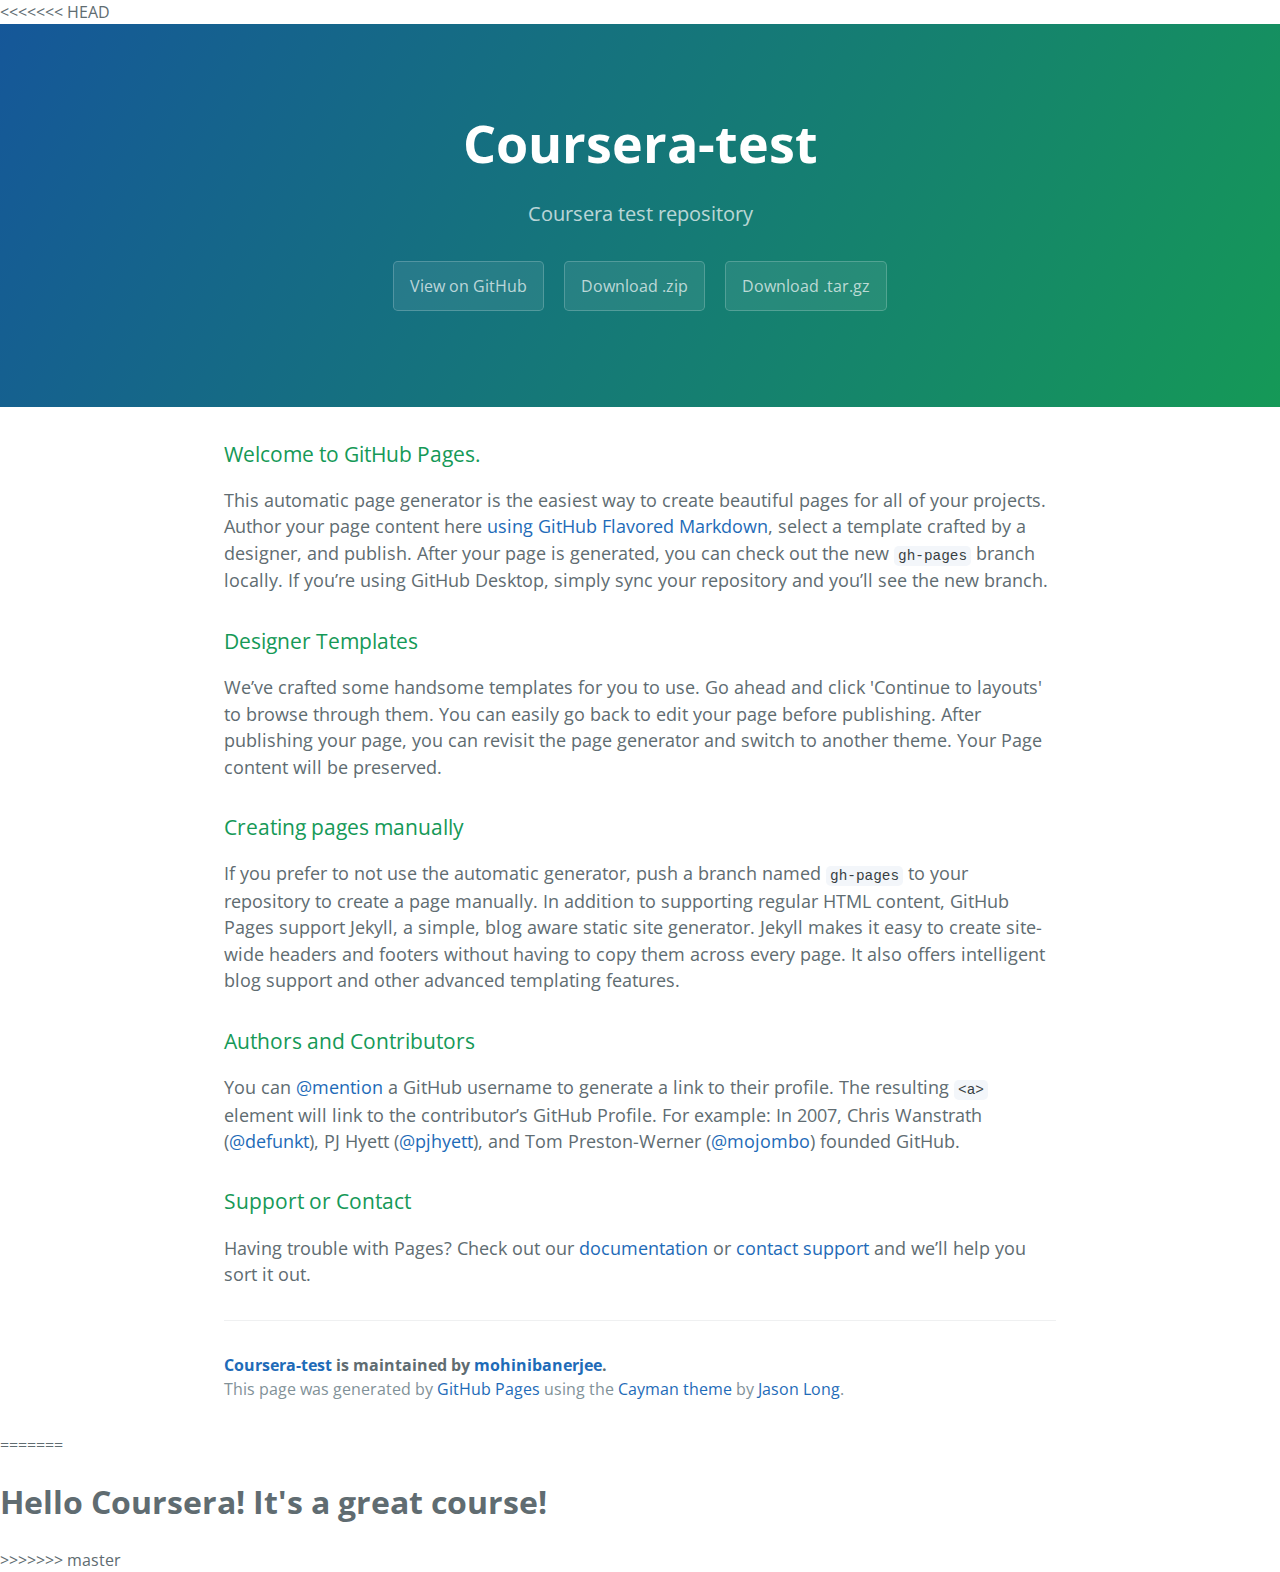
<file: index.html>
<!DOCTYPE html>
<<<<<<< HEAD
<html lang="en-us">
  <head>
    <meta charset="UTF-8">
    <title>Coursera-test by mohinibanerjee</title>
    <meta name="viewport" content="width=device-width, initial-scale=1">
    <link rel="stylesheet" type="text/css" href="stylesheets/normalize.css" media="screen">
    <link href='https://fonts.googleapis.com/css?family=Open+Sans:400,700' rel='stylesheet' type='text/css'>
    <link rel="stylesheet" type="text/css" href="stylesheets/stylesheet.css" media="screen">
    <link rel="stylesheet" type="text/css" href="stylesheets/github-light.css" media="screen">
  </head>
  <body>
    <section class="page-header">
      <h1 class="project-name">Coursera-test</h1>
      <h2 class="project-tagline">Coursera test repository</h2>
      <a href="https://github.com/mohinibanerjee/coursera-test" class="btn">View on GitHub</a>
      <a href="https://github.com/mohinibanerjee/coursera-test/zipball/master" class="btn">Download .zip</a>
      <a href="https://github.com/mohinibanerjee/coursera-test/tarball/master" class="btn">Download .tar.gz</a>
    </section>

    <section class="main-content">
      <h3>
<a id="welcome-to-github-pages" class="anchor" href="#welcome-to-github-pages" aria-hidden="true"><span aria-hidden="true" class="octicon octicon-link"></span></a>Welcome to GitHub Pages.</h3>

<p>This automatic page generator is the easiest way to create beautiful pages for all of your projects. Author your page content here <a href="https://guides.github.com/features/mastering-markdown/">using GitHub Flavored Markdown</a>, select a template crafted by a designer, and publish. After your page is generated, you can check out the new <code>gh-pages</code> branch locally. If you’re using GitHub Desktop, simply sync your repository and you’ll see the new branch.</p>

<h3>
<a id="designer-templates" class="anchor" href="#designer-templates" aria-hidden="true"><span aria-hidden="true" class="octicon octicon-link"></span></a>Designer Templates</h3>

<p>We’ve crafted some handsome templates for you to use. Go ahead and click 'Continue to layouts' to browse through them. You can easily go back to edit your page before publishing. After publishing your page, you can revisit the page generator and switch to another theme. Your Page content will be preserved.</p>

<h3>
<a id="creating-pages-manually" class="anchor" href="#creating-pages-manually" aria-hidden="true"><span aria-hidden="true" class="octicon octicon-link"></span></a>Creating pages manually</h3>

<p>If you prefer to not use the automatic generator, push a branch named <code>gh-pages</code> to your repository to create a page manually. In addition to supporting regular HTML content, GitHub Pages support Jekyll, a simple, blog aware static site generator. Jekyll makes it easy to create site-wide headers and footers without having to copy them across every page. It also offers intelligent blog support and other advanced templating features.</p>

<h3>
<a id="authors-and-contributors" class="anchor" href="#authors-and-contributors" aria-hidden="true"><span aria-hidden="true" class="octicon octicon-link"></span></a>Authors and Contributors</h3>

<p>You can <a href="https://help.github.com/articles/basic-writing-and-formatting-syntax/#mentioning-users-and-teams" class="user-mention">@mention</a> a GitHub username to generate a link to their profile. The resulting <code>&lt;a&gt;</code> element will link to the contributor’s GitHub Profile. For example: In 2007, Chris Wanstrath (<a href="https://github.com/defunkt" class="user-mention">@defunkt</a>), PJ Hyett (<a href="https://github.com/pjhyett" class="user-mention">@pjhyett</a>), and Tom Preston-Werner (<a href="https://github.com/mojombo" class="user-mention">@mojombo</a>) founded GitHub.</p>

<h3>
<a id="support-or-contact" class="anchor" href="#support-or-contact" aria-hidden="true"><span aria-hidden="true" class="octicon octicon-link"></span></a>Support or Contact</h3>

<p>Having trouble with Pages? Check out our <a href="https://help.github.com/pages">documentation</a> or <a href="https://github.com/contact">contact support</a> and we’ll help you sort it out.</p>

      <footer class="site-footer">
        <span class="site-footer-owner"><a href="https://github.com/mohinibanerjee/coursera-test">Coursera-test</a> is maintained by <a href="https://github.com/mohinibanerjee">mohinibanerjee</a>.</span>

        <span class="site-footer-credits">This page was generated by <a href="https://pages.github.com">GitHub Pages</a> using the <a href="https://github.com/jasonlong/cayman-theme">Cayman theme</a> by <a href="https://twitter.com/jasonlong">Jason Long</a>.</span>
      </footer>

    </section>

  
  </body>
=======
<html>
<head>
	<title>Hello Coursera!</title>
</head>
<body>
<h1>Hello Coursera! It's a great course!</h1>
</body>
>>>>>>> master
</html>
</file>
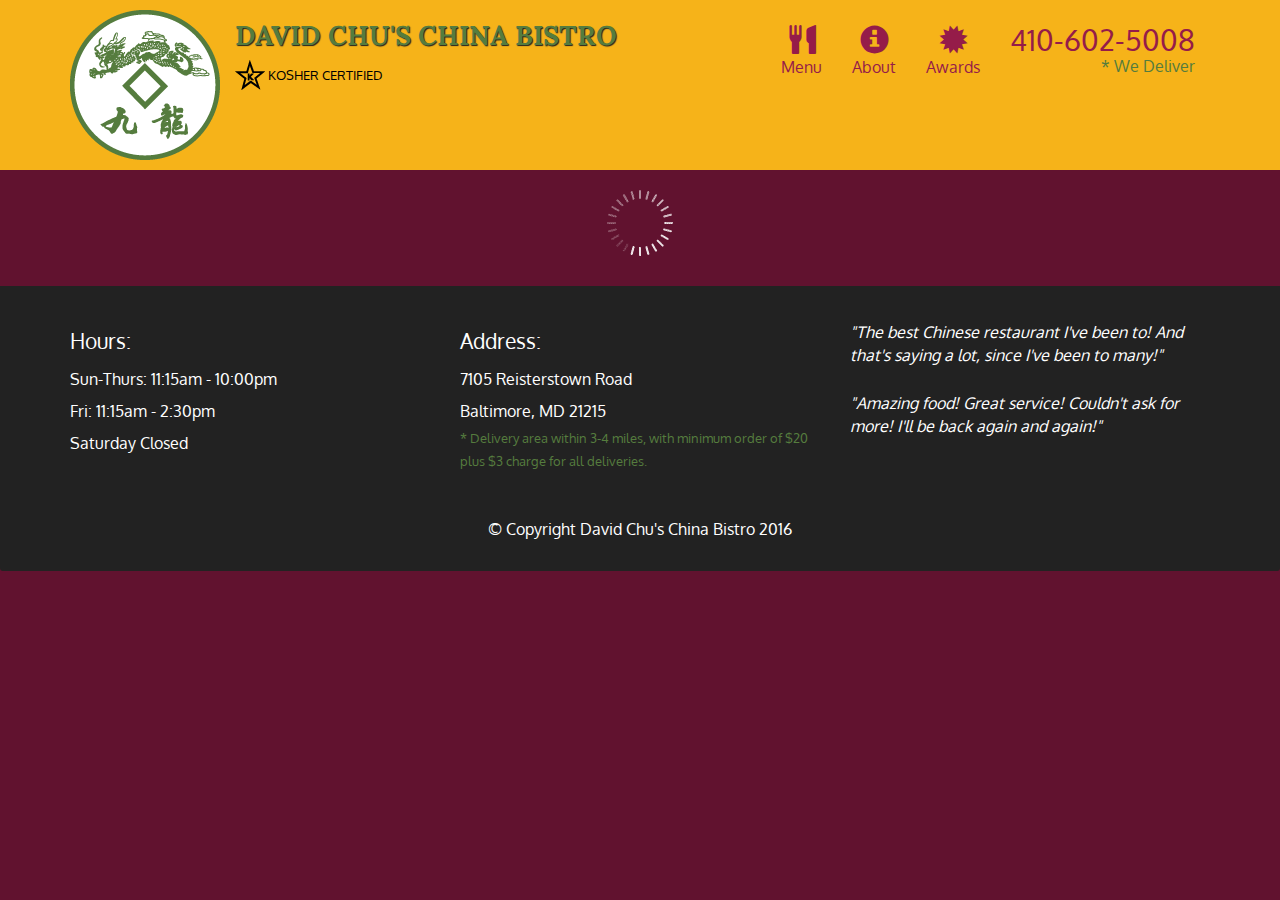
<file: module4-solution/index.html>
<!doctype html>
<html lang="en">
  <head>
    <meta charset="utf-8">
    <meta http-equiv="X-UA-Compatible" content="IE=edge">
    <meta name="viewport" content="width=device-width, initial-scale=1">
    <title>David Chu's China Bistro</title>
    <link rel="stylesheet" href="css/bootstrap.min.css">
    <link rel="stylesheet" href="css/styles.css">
    <link href='https://fonts.googleapis.com/css?family=Oxygen:400,300,700' rel='stylesheet' type='text/css'>
    <link href='https://fonts.googleapis.com/css?family=Lora' rel='stylesheet' type='text/css'>
  </head>
<body>
  <header>
    <nav id="header-nav" class="navbar navbar-default">
      <div class="container">
        <div class="navbar-header">
          <a href="index.html" class="pull-left visible-md visible-lg">
            <div id="logo-img" alt="Logo image"></div>
          </a>

          <div class="navbar-brand">
            <a href="index.html"><h1>David Chu's China Bistro</h1></a>
            <p>
              <img src="images/star-k-logo.png" alt="Kosher certification">
              <span>Kosher Certified</span>
            </p>
          </div>

          <button id="navbarToggle" type="button" class="navbar-toggle collapsed" data-toggle="collapse" data-target="#collapsable-nav" aria-expanded="false">
            <span class="sr-only">Toggle navigation</span>
            <span class="icon-bar"></span>
            <span class="icon-bar"></span>
            <span class="icon-bar"></span>
          </button>
        </div>
        
        <div id="collapsable-nav" class="collapse navbar-collapse">
           <ul id="nav-list" class="nav navbar-nav navbar-right">
            <li id="navHomeButton" class="visible-xs active">
              <a href="index.html">
                <span class="glyphicon glyphicon-home"></span> Home</a>
            </li>
            <li id="navMenuButton">
              <a href="#" onclick="$dc.loadMenuCategories();">
                <span class="glyphicon glyphicon-cutlery"></span><br class="hidden-xs"> Menu</a>
            </li>
            <li>
              <a href="#">
                <span class="glyphicon glyphicon-info-sign"></span><br class="hidden-xs"> About</a>
            </li>
            <li>
              <a href="#">
                <span class="glyphicon glyphicon-certificate"></span><br class="hidden-xs"> Awards</a>
            </li>
            <li id="phone" class="hidden-xs">
              <a href="tel:410-602-5008">
                <span>410-602-5008</span></a><div>* We Deliver</div>
            </li>
          </ul><!-- #nav-list -->
        </div><!-- .collapse .navbar-collapse -->
      </div><!-- .container -->
    </nav><!-- #header-nav -->
  </header>

  <div id="call-btn" class="visible-xs">
    <a class="btn" href="tel:410-602-5008">
    <span class="glyphicon glyphicon-earphone"></span>
    410-602-5008
    </a>
  </div>
  <div id="xs-deliver" class="text-center visible-xs">* We Deliver</div>

  <div id="main-content" class="container"></div>

  <footer class="panel-footer">
    <div class="container">
      <div class="row">
        <section id="hours" class="col-sm-4">
          <span>Hours:</span><br>
          Sun-Thurs: 11:15am - 10:00pm<br>
          Fri: 11:15am - 2:30pm<br>
          Saturday Closed
          <hr class="visible-xs">
        </section>
        <section id="address" class="col-sm-4">
          <span>Address:</span><br>
          7105 Reisterstown Road<br>
          Baltimore, MD 21215
          <p>* Delivery area within 3-4 miles, with minimum order of $20 plus $3 charge for all deliveries.</p>
          <hr class="visible-xs">
        </section>
        <section id="testimonials" class="col-sm-4">
          <p>"The best Chinese restaurant I've been to! And that's saying a lot, since I've been to many!"</p>
          <p>"Amazing food! Great service! Couldn't ask for more! I'll be back again and again!"</p>
        </section>
      </div>
      <div class="text-center">&copy; Copyright David Chu's China Bistro 2016</div>
    </div>
  </footer>

  <!-- jQuery (Bootstrap JS plugins depend on it) -->
  <script src="js/jquery-2.1.4.min.js"></script>
  <script src="js/bootstrap.min.js"></script>
  <script src="js/ajax-utils.js"></script>
  <script src="js/script.js"></script>
</body>
</html>
</file>
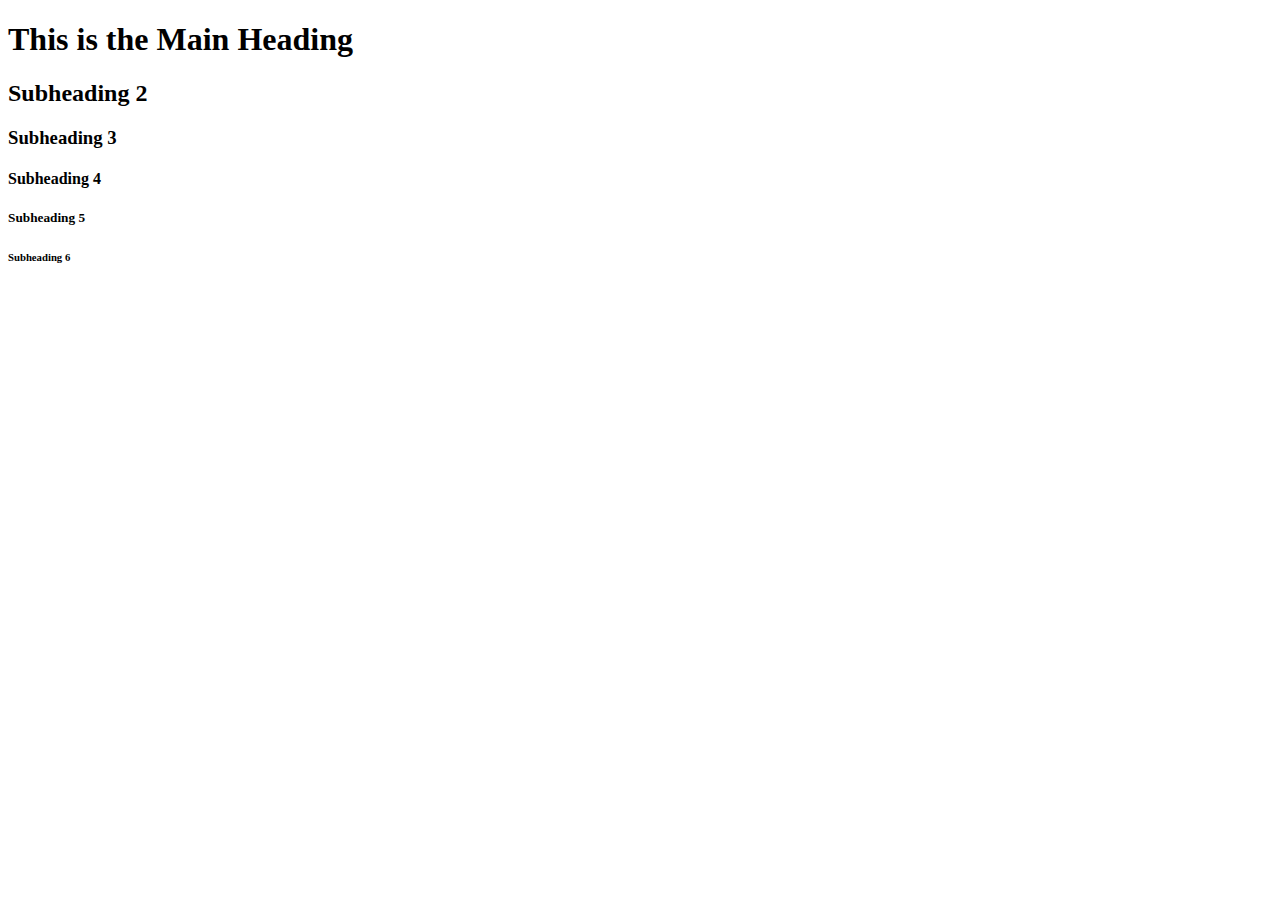
<file: site/headings.html>
<!doctype html>
<html>
<head>
  <meta charset="utf-8">
  <title>Heading Elements</title>
</head>
<body>
  <h1>This is the Main Heading</h1>
  <h2>Subheading 2</h2>
  <h3>Subheading 3</h3>
  <h4>Subheading 4</h4>
  <h5>Subheading 5</h5>
  <h6>Subheading 6</h6>
</body>
</html>
</file>
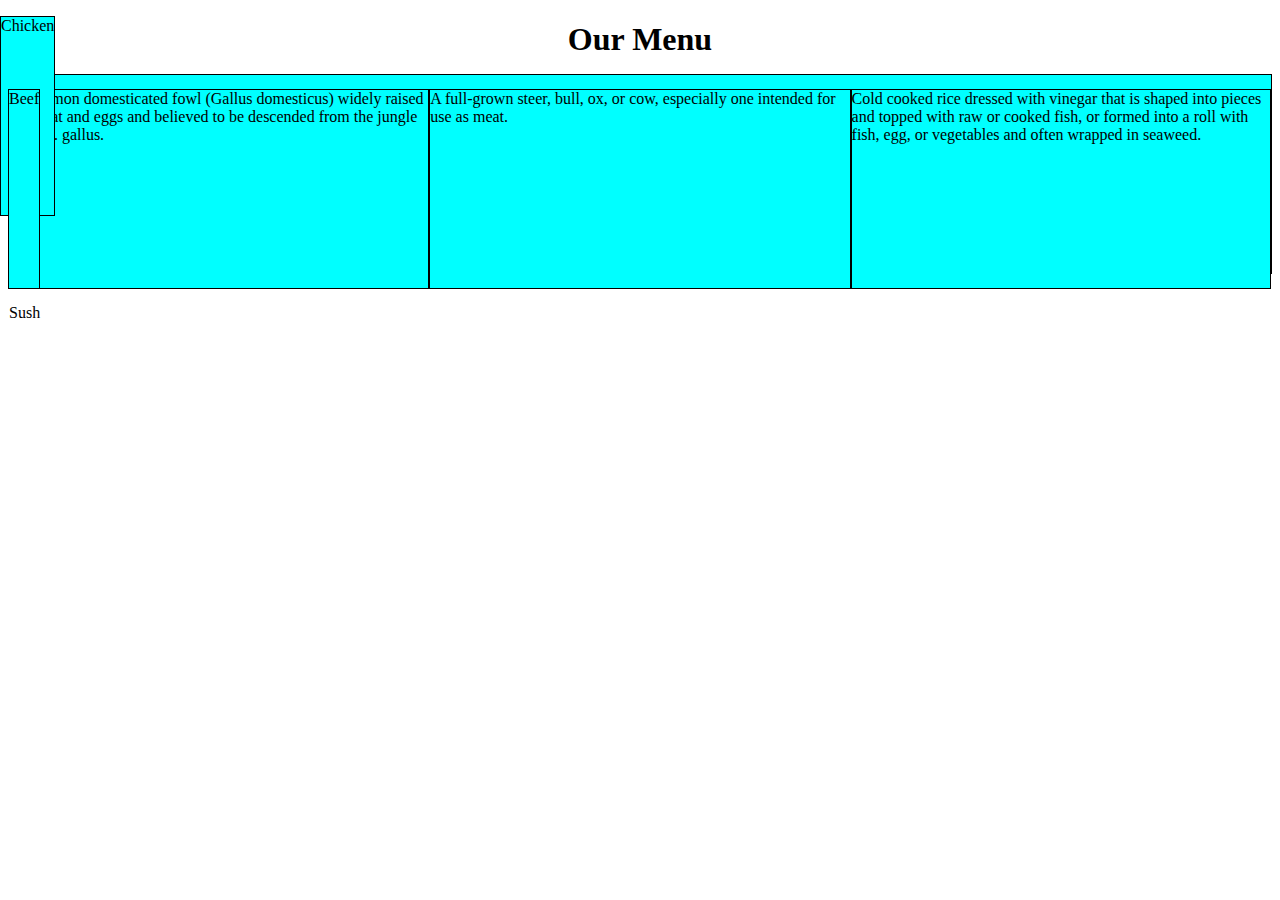
<file: site/module2-solution.html>
<!DOCTYPE html>
<html>
<head>
<meta charset="utf-8">
<title>Media Queries</title>
<style>

*{
  box-sizing: border-box;
  padding:10;
}
/********** Base styles **********/
h1 {
  margin-bottom: 15px;
  text-align: center;
}

p {
  border: 1px solid black;
  margin-bottom: 15px;
  height: 200px;
  background-color: #00FFFF
}
#p4{
  position: absolute;
  top: 0;
  left:0;
}
#p5{
  position:absolute;
  top:0
  left:100;
}
#p6{
  position:absolute
  top:0
  right:0;
}

/********** Large devices only **********/
@media (min-width: 992px) {
  #p1 {
    width: 33.33%;
    float:left;
    margin right: 15px;
  }
  #p2 {
    width: 33.33%;
    float:left;
  
  }
  #p3{
    width:33.3%;
    float:left;g
  }
}
/********** Medium devices only **********/
@media (min-width: 768px) and (max-width: 991px) {
  #p1 {
    width: 50%;
    float:left;
    padding: 10px;
  }
  #p2 {
    width: 50%;
    float: left;

  }
  #p3{
    width:100%;
    float:left;
  }
  @media (max-width: 767px) {
  #p1 {
    width: 100%;
  }
  #p2 {
    width: 100%;
  }
  #p3{
    width:100%;
  }
  body {
    background-color: blue;
  }
}
</style>
</head>
<body>
<h1>Our Menu</h1>

<p id="p1"> A common domesticated fowl (Gallus domesticus) widely raised for meat and eggs and believed to be descended from the jungle fowl G. gallus.</p>
<p id="p2">A full-grown steer, bull, ox, or cow, especially one intended for use as meat.</p>
<p id="p3">Cold cooked rice dressed with vinegar that is shaped into pieces and topped with raw or cooked fish, or formed into a roll with fish, egg, or vegetables and often wrapped in seaweed.</p>
<p id="p4">Chicken</p>
<p id="p5">Beef</p>
<p id="p6">Sush</p>

</body>
</html>
</file>
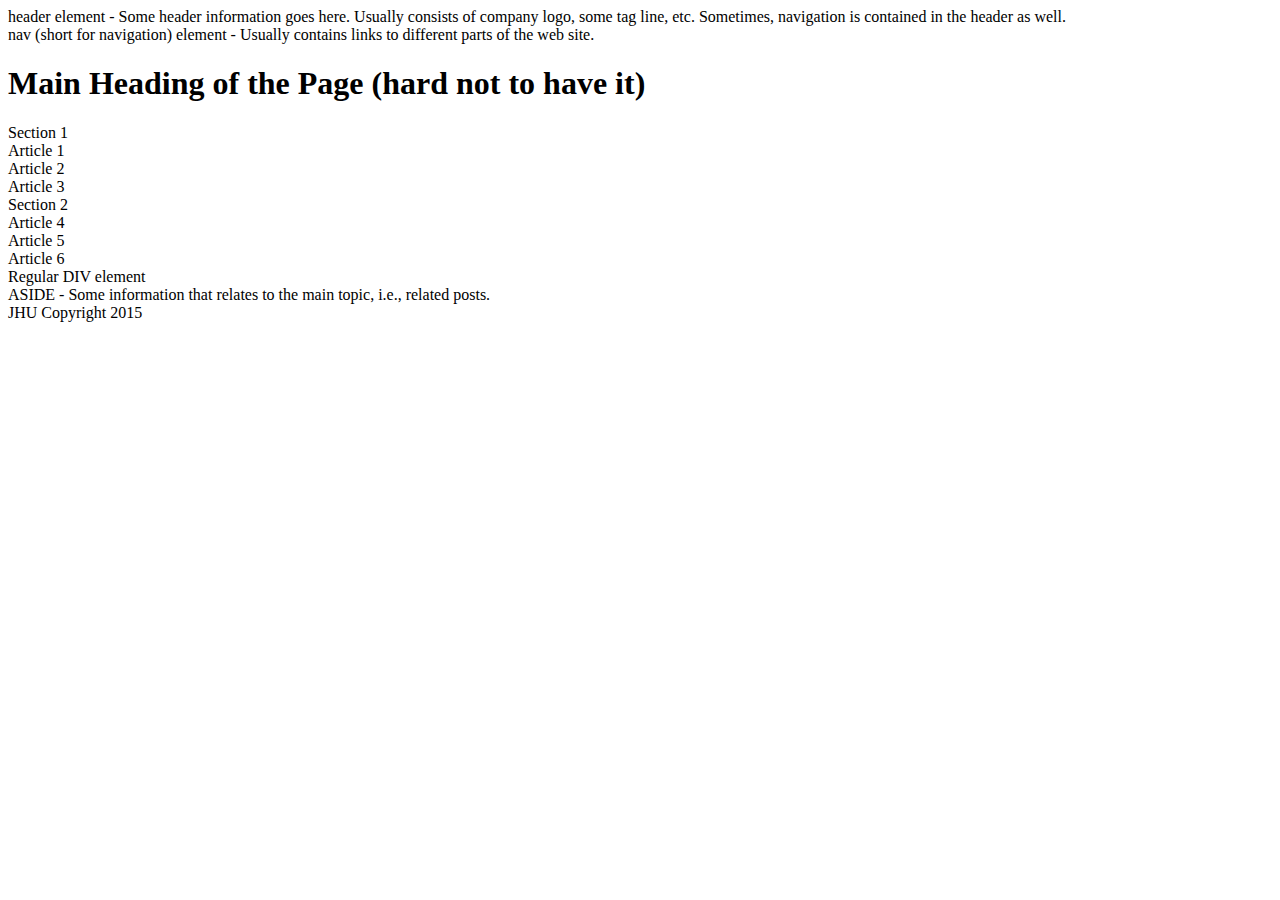
<file: site/semantic-elements.html>
<!doctype html>
<html>
<head>
  <meta charset="utf-8">
  <title>Heading Elements</title>
</head>
<body>
  <header>
    header element - Some header information goes here. Usually consists of company logo, some tag line, etc. Sometimes, navigation is contained in the header as well.
    <nav>nav (short for navigation) element - Usually contains links to different parts of the web site.</nav>
  </header>
  <h1>Main Heading of the Page (hard not to have it)</h1>
  <section>
    Section 1
    <article>Article 1</article>
    <article>Article 2</article>
    <article>Article 3</article>
  </section>
  <section>
    Section 2
    <article>Article 4</article>
    <article>Article 5</article>
    <article>Article 6</article>
    <div>Regular DIV element</div>
  </section>
  <aside>
    ASIDE - Some information that relates to the main topic, i.e., related posts.
  </aside>

  <footer>
    JHU Copyright 2015
  </footer>
</body>
</html>
</file>
<file: stylesheets/stylesheet.css>
* {
  box-sizing: border-box; }

body {
  padding: 0;
  margin: 0;
  font-family: "Open Sans", "Helvetica Neue", Helvetica, Arial, sans-serif;
  font-size: 16px;
  line-height: 1.5;
  color: #606c71; }

a {
  color: #1e6bb8;
  text-decoration: none; }
  a:hover {
    text-decoration: underline; }

.btn {
  display: inline-block;
  margin-bottom: 1rem;
  color: rgba(255, 255, 255, 0.7);
  background-color: rgba(255, 255, 255, 0.08);
  border-color: rgba(255, 255, 255, 0.2);
  border-style: solid;
  border-width: 1px;
  border-radius: 0.3rem;
  transition: color 0.2s, background-color 0.2s, border-color 0.2s; }
  .btn + .btn {
    margin-left: 1rem; }

.btn:hover {
  color: rgba(255, 255, 255, 0.8);
  text-decoration: none;
  background-color: rgba(255, 255, 255, 0.2);
  border-color: rgba(255, 255, 255, 0.3); }

@media screen and (min-width: 64em) {
  .btn {
    padding: 0.75rem 1rem; } }

@media screen and (min-width: 42em) and (max-width: 64em) {
  .btn {
    padding: 0.6rem 0.9rem;
    font-size: 0.9rem; } }

@media screen and (max-width: 42em) {
  .btn {
    display: block;
    width: 100%;
    padding: 0.75rem;
    font-size: 0.9rem; }
    .btn + .btn {
      margin-top: 1rem;
      margin-left: 0; } }

.page-header {
  color: #fff;
  text-align: center;
  background-color: #159957;
  background-image: linear-gradient(120deg, #155799, #159957); }

@media screen and (min-width: 64em) {
  .page-header {
    padding: 5rem 6rem; } }

@media screen and (min-width: 42em) and (max-width: 64em) {
  .page-header {
    padding: 3rem 4rem; } }

@media screen and (max-width: 42em) {
  .page-header {
    padding: 2rem 1rem; } }

.project-name {
  margin-top: 0;
  margin-bottom: 0.1rem; }

@media screen and (min-width: 64em) {
  .project-name {
    font-size: 3.25rem; } }

@media screen and (min-width: 42em) and (max-width: 64em) {
  .project-name {
    font-size: 2.25rem; } }

@media screen and (max-width: 42em) {
  .project-name {
    font-size: 1.75rem; } }

.project-tagline {
  margin-bottom: 2rem;
  font-weight: normal;
  opacity: 0.7; }

@media screen and (min-width: 64em) {
  .project-tagline {
    font-size: 1.25rem; } }

@media screen and (min-width: 42em) and (max-width: 64em) {
  .project-tagline {
    font-size: 1.15rem; } }

@media screen and (max-width: 42em) {
  .project-tagline {
    font-size: 1rem; } }

.main-content :first-child {
  margin-top: 0; }
.main-content img {
  max-width: 100%; }
.main-content h1, .main-content h2, .main-content h3, .main-content h4, .main-content h5, .main-content h6 {
  margin-top: 2rem;
  margin-bottom: 1rem;
  font-weight: normal;
  color: #159957; }
.main-content p {
  margin-bottom: 1em; }
.main-content code {
  padding: 2px 4px;
  font-family: Consolas, "Liberation Mono", Menlo, Courier, monospace;
  font-size: 0.9rem;
  color: #383e41;
  background-color: #f3f6fa;
  border-radius: 0.3rem; }
.main-content pre {
  padding: 0.8rem;
  margin-top: 0;
  margin-bottom: 1rem;
  font: 1rem Consolas, "Liberation Mono", Menlo, Courier, monospace;
  color: #567482;
  word-wrap: normal;
  background-color: #f3f6fa;
  border: solid 1px #dce6f0;
  border-radius: 0.3rem; }
  .main-content pre > code {
    padding: 0;
    margin: 0;
    font-size: 0.9rem;
    color: #567482;
    word-break: normal;
    white-space: pre;
    background: transparent;
    border: 0; }
.main-content .highlight {
  margin-bottom: 1rem; }
  .main-content .highlight pre {
    margin-bottom: 0;
    word-break: normal; }
.main-content .highlight pre, .main-content pre {
  padding: 0.8rem;
  overflow: auto;
  font-size: 0.9rem;
  line-height: 1.45;
  border-radius: 0.3rem; }
.main-content pre code, .main-content pre tt {
  display: inline;
  max-width: initial;
  padding: 0;
  margin: 0;
  overflow: initial;
  line-height: inherit;
  word-wrap: normal;
  background-color: transparent;
  border: 0; }
  .main-content pre code:before, .main-content pre code:after, .main-content pre tt:before, .main-content pre tt:after {
    content: normal; }
.main-content ul, .main-content ol {
  margin-top: 0; }
.main-content blockquote {
  padding: 0 1rem;
  margin-left: 0;
  color: #819198;
  border-left: 0.3rem solid #dce6f0; }
  .main-content blockquote > :first-child {
    margin-top: 0; }
  .main-content blockquote > :last-child {
    margin-bottom: 0; }
.main-content table {
  display: block;
  width: 100%;
  overflow: auto;
  word-break: normal;
  word-break: keep-all; }
  .main-content table th {
    font-weight: bold; }
  .main-content table th, .main-content table td {
    padding: 0.5rem 1rem;
    border: 1px solid #e9ebec; }
.main-content dl {
  padding: 0; }
  .main-content dl dt {
    padding: 0;
    margin-top: 1rem;
    font-size: 1rem;
    font-weight: bold; }
  .main-content dl dd {
    padding: 0;
    margin-bottom: 1rem; }
.main-content hr {
  height: 2px;
  padding: 0;
  margin: 1rem 0;
  background-color: #eff0f1;
  border: 0; }

@media screen and (min-width: 64em) {
  .main-content {
    max-width: 64rem;
    padding: 2rem 6rem;
    margin: 0 auto;
    font-size: 1.1rem; } }

@media screen and (min-width: 42em) and (max-width: 64em) {
  .main-content {
    padding: 2rem 4rem;
    font-size: 1.1rem; } }

@media screen and (max-width: 42em) {
  .main-content {
    padding: 2rem 1rem;
    font-size: 1rem; } }

.site-footer {
  padding-top: 2rem;
  margin-top: 2rem;
  border-top: solid 1px #eff0f1; }

.site-footer-owner {
  display: block;
  font-weight: bold; }

.site-footer-credits {
  color: #819198; }

@media screen and (min-width: 64em) {
  .site-footer {
    font-size: 1rem; } }

@media screen and (min-width: 42em) and (max-width: 64em) {
  .site-footer {
    font-size: 1rem; } }

@media screen and (max-width: 42em) {
  .site-footer {
    font-size: 0.9rem; } }
</file>
<file: stylesheets/github-light.css>
/*
   Copyright 2014 GitHub Inc.

   Licensed under the Apache License, Version 2.0 (the "License");
   you may not use this file except in compliance with the License.
   You may obtain a copy of the License at

       http://www.apache.org/licenses/LICENSE-2.0

   Unless required by applicable law or agreed to in writing, software
   distributed under the License is distributed on an "AS IS" BASIS,
   WITHOUT WARRANTIES OR CONDITIONS OF ANY KIND, either express or implied.
   See the License for the specific language governing permissions and
   limitations under the License.

*/

.pl-c /* comment */ {
  color: #969896;
}

.pl-c1      /* constant, markup.raw, meta.diff.header, meta.module-reference, meta.property-name, support, support.constant, support.variable, variable.other.constant */,
.pl-s .pl-v /* string variable */ {
  color: #0086b3;
}

.pl-e  /* entity */,
.pl-en /* entity.name */ {
  color: #795da3;
}

.pl-s .pl-s1 /* string source */,
.pl-smi      /* storage.modifier.import, storage.modifier.package, storage.type.java, variable.other, variable.parameter.function */ {
  color: #333;
}

.pl-ent /* entity.name.tag */ {
  color: #63a35c;
}

.pl-k /* keyword, storage, storage.type */ {
  color: #a71d5d;
}

.pl-pds              /* punctuation.definition.string, string.regexp.character-class */,
.pl-s                /* string */,
.pl-s .pl-pse .pl-s1 /* string punctuation.section.embedded source */,
.pl-sr               /* string.regexp */,
.pl-sr .pl-cce       /* string.regexp constant.character.escape */,
.pl-sr .pl-sra       /* string.regexp string.regexp.arbitrary-repitition */,
.pl-sr .pl-sre       /* string.regexp source.ruby.embedded */ {
  color: #183691;
}

.pl-v /* variable */ {
  color: #ed6a43;
}

.pl-id /* invalid.deprecated */ {
  color: #b52a1d;
}

.pl-ii /* invalid.illegal */ {
  background-color: #b52a1d;
  color: #f8f8f8;
}

.pl-sr .pl-cce /* string.regexp constant.character.escape */ {
  color: #63a35c;
  font-weight: bold;
}

.pl-ml /* markup.list */ {
  color: #693a17;
}

.pl-mh        /* markup.heading */,
.pl-mh .pl-en /* markup.heading entity.name */,
.pl-ms        /* meta.separator */ {
  color: #1d3e81;
  font-weight: bold;
}

.pl-mq /* markup.quote */ {
  color: #008080;
}

.pl-mi /* markup.italic */ {
  color: #333;
  font-style: italic;
}

.pl-mb /* markup.bold */ {
  color: #333;
  font-weight: bold;
}

.pl-md /* markup.deleted, meta.diff.header.from-file */ {
  background-color: #ffecec;
  color: #bd2c00;
}

.pl-mi1 /* markup.inserted, meta.diff.header.to-file */ {
  background-color: #eaffea;
  color: #55a532;
}

.pl-mdr /* meta.diff.range */ {
  color: #795da3;
  font-weight: bold;
}

.pl-mo /* meta.output */ {
  color: #1d3e81;
}
</file>
<file: module4-solution/css/styles.css>
body {
  font-size: 16px;
  color: #fff;
  background-color: #61122f;
  font-family: 'Oxygen', sans-serif;
}

/** HEADER **/
#header-nav {
  background-color: #f6b319;
  border-radius: 0;
  border: 0;
}

#logo-img {
  background: url('../images/restaurant-logo_large.png') no-repeat;
  width: 150px;
  height: 150px;
  margin: 10px 15px 10px 0;
}

.navbar-brand {
  padding-top: 25px;
}
.navbar-brand h1 { /* Restaurant name */
  font-family: 'Lora', serif;
  color: #557c3e;
  font-size: 1.5em;
  text-transform: uppercase;
  font-weight: bold;
  text-shadow: 1px 1px 1px #222;
  margin-top: 0;
  margin-bottom: 0;
  line-height: .75;
}
.navbar-brand a:hover, .navbar-brand a:focus {
  text-decoration: none;
}
.navbar-brand p { /* Kosher cert */
  color: #000;
  text-transform: uppercase;
  font-size: .7em;
  margin-top: 15px;
}
.navbar-brand p span { /* Star-K */
  vertical-align: middle;
}

#nav-list {
  margin-top: 10px;
}
#nav-list a {
  color: #951C49;
  text-align: center;
}
#nav-list a:hover {
  background: #E7E7E7;
}
#nav-list a span {
  font-size: 1.8em;
}

#phone {
  margin-top: 5px;
}
#phone a { /* Phone number */
  text-align: right;
  padding-bottom: 0;
}
#phone div { /* We Deliver */
  color: #557c3e;
  text-align: right;
  padding-right: 15px;
}

.navbar-header button.navbar-toggle, .navbar-header .icon-bar {
  border: 1px solid #61122f;
}
.navbar-header button.navbar-toggle {
  clear: both;
  margin-top: -30px;
}
/* END HEADER */

/* FOOTER */
.panel-footer {
  margin-top: 30px;
  padding-top: 35px;
  padding-bottom: 30px;
  background-color: #222;
  border-top: 0;
}
.panel-footer div.row {
  margin-bottom: 35px;
}
#hours, #address {
  line-height: 2;
}
#hours > span, #address > span {
  font-size: 1.3em;
}
#address p {
  color: #557c3e;
  font-size: .8em;
  line-height: 1.8;
}
#testimonials {
  font-style: italic;
}
#testimonials p:nth-child(2) {
  margin-top: 25px;
}
/* END FOOTER */



/* HOME PAGE */
.container .jumbotron {
  box-shadow: 0 0 50px #3F0C1F;
  border: 2px solid #3F0C1F;
}

#menu-tile, #specials-tile, #map-tile {
  height: 250px;
  width: 100%;
  margin-bottom: 15px;
  position: relative;
  border: 2px solid #3F0C1F;
  overflow: hidden;
}
#menu-tile:hover, #specials-tile:hover, #map-tile:hover {
  box-shadow: 0 1px 5px 1px #cccccc;
}
#menu-tile {
  background: url('../images/menu-tile.jpg') no-repeat;
  background-position: center;
}
#specials-tile {
  background: url('../images/specials-tile.jpg') no-repeat;
  background-position: center;
}
#menu-tile span, #specials-tile span, #map-tile span {
  position: absolute;
  bottom: 0;
  right: 0;
  width: 100%;
  text-align: center;
  font-size: 1.6em;
  text-transform: uppercase;
  background-color: #000;
  color: #fff;
  opacity: .8;
}
/* END HOME PAGE */

/* MENU CATEGORIES PAGE */
.category-tile { 
  position: relative;
  border: 2px solid #3F0C1F;
  overflow: hidden;
  width: 200px;
  height: 200px;
  margin: 0 auto 15px;
}
.category-tile span {
  position: absolute;
  bottom: 0;
  right: 0;
  width: 100%;
  text-align: center;
  font-size: 1.2em;
  text-transform: uppercase;
  background-color: #000;
  color: #fff;
  opacity: .8;
}
.category-tile:hover {
  box-shadow: 0 1px 5px 1px #cccccc;
}

#menu-categories-title + div {
  margin-bottom: 50px;
}
/* END MENU CATEGORIES PAGE */

/* SINGLE CATEGORY PAGE */
.menu-item-tile {
  margin-bottom: 25px;
}
.menu-item-tile hr {
  width: 80%;
}
.menu-item-tile .menu-item-price {
  font-size: 1.1em;
  text-align: right;
  margin-top: -15px;
  margin-right: -15px;
}
.menu-item-tile .menu-item-price span {
  font-size: .6em;
}
.menu-item-photo {
  position: relative;
  border: 2px solid #3F0C1F; 
  overflow: hidden;
  padding: 0;
  margin-right: -15px;
  margin-left: auto;
  margin-bottom: 20px;
  max-width: 250px;
}
.menu-item-photo div {
  position: absolute;
  bottom: 0;
  right: 0;
  width: 80px;
  background-color: #557c3e;
  text-align: center;
}
.menu-item-description {
  padding-right: 30px;
}
h3.menu-item-title {
  margin: 0 0 10px;
}
.menu-item-details {
  font-size: .9em;
  font-style: italic;
}
/* END SINGLE CATEGORY PAGE */


/********** Large devices only **********/
@media (min-width: 1200px) {
  .container .jumbotron {
    background: url('../images/jumbotron_1200.jpg') no-repeat;
    height: 675px;
  }
}

/********** Medium devices only **********/
@media (min-width: 992px) and (max-width: 1199px) {
  /* Header */
  #logo-img {
    background: url('../images/restaurant-logo_medium.png') no-repeat;
    width: 100px;
    height: 100px;
    margin: 5px 5px 5px 0;
  }
  /* End Header */

  /* Home Page */
  .container .jumbotron {
    background: url('../images/jumbotron_992.jpg') no-repeat;
    height: 558px;
  }
  /* End Home Page */
}

/********** Small devices only **********/
@media (min-width: 768px) and (max-width: 991px) {
  /* Home Page */
  .container .jumbotron {
    background: url('../images/jumbotron_768.jpg') no-repeat;
    height: 432px;
  }
  /* End Home Page */
}

/********** Extra small devices only **********/
@media (max-width: 767px) {
  /* Header */
  .navbar-brand {
    padding-top: 10px;
    height: 80px;
  }
  .navbar-brand h1 { /* Restaurant name */
    padding-top: 10px;
    font-size: 5vw; /* 1vw = 1% of viewport width */
  }
  .navbar-brand p { /* Kosher cert */
    font-size: .6em;
    margin-top: 12px;
  }
  .navbar-brand p img { /* Star-K */
    height: 20px;
  }

  #collapsable-nav a { /* Collapsed nav menu text */
    font-size: 1.2em;
  }
  #collapsable-nav a span { /* Collapsed nav menu glyph */
    font-size: 1em;
    margin-right: 5px;
  }

  #call-btn > a {
    font-size: 1.5em;
    display: block;
    margin: 0 20px;
    padding: 10px;
    border: 2px solid #fff;
    background-color: #f6b319;
    color: #951c49;
  }
  #xs-deliver {
    margin-top: 5px;
    font-size: .7em;
    letter-spacing: .1em;
    text-transform: uppercase;
  }
  /* End Header */

  /* Footer */
  .panel-footer section {
    margin-bottom: 30px;
    text-align: center;
  }
  .panel-footer section:nth-child(3) {
    margin-bottom: 0; /* margin already exists on the whole row */
  }
  .panel-footer section hr {
    width: 50%;
  }
  /* End Footer */

  /* Home Page */
  .container .jumbotron {
    margin-top: 30px;
    padding: 0;
  }
  #menu-tile, #specials-tile {
    width: 360px;
    margin: 0 auto 15px;
  }

  .menu-item-photo {
    margin-right: auto;
  }
  .menu-item-tile .menu-item-price {
    text-align: center;
  }
  .menu-item-description {
    text-align: center;;
  }
}


/********** Super extra small devices Only :-) (e.g., iPhone 4) **********/
@media (max-width: 479px) {
  /* Header */
  .navbar-brand h1 { /* Restaurant name */
    padding-top: 5px;
    font-size: 6vw;
  }
  /* End Header */
  
  /* Home page */
  #menu-tile, #specials-tile {
    width: 280px;
    margin: 0 auto 15px;
  }

  .col-xxs-12 {
    position: relative;
    min-height: 1px;
    padding-right: 15px;
    padding-left: 15px;
    float: left;
    width: 100%;
  }
}
</file>
